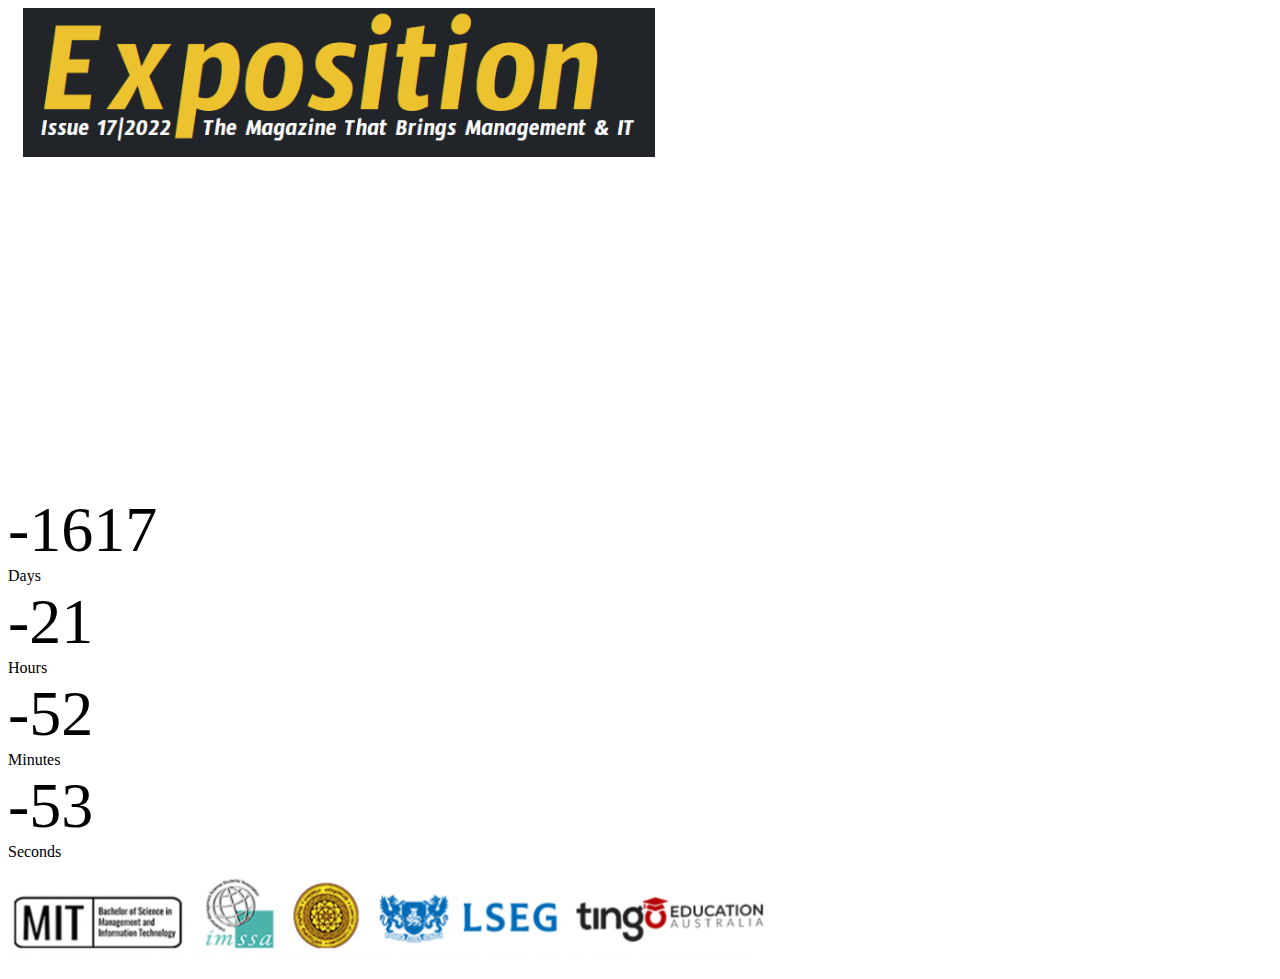
<file: Countdown/index.html>
<!DOCTYPE html>
<html lang="en">
<head>
    <meta charset="UTF-8">
    <meta http-equiv="X-UA-Compatible" content="IE=edge">
    <meta name="viewport" content="width=device-width, initial-scale=1.0">
    <title>Exposition Magazine</title>
    <!-- CSS only -->
    <link href="https://cdn.jsdelivr.net/npm/bootstrap@5.1.3/dist/css/bootstrap.min.css" rel="stylesheet" integrity="sha384-1BmE4kWBq78iYhFldvKuhfTAU6auU8tT94WrHftjDbrCEXSU1oBoqyl2QvZ6jIW3" crossorigin="anonymous">
    <link href="https://fonts.googleapis.com/css2?family=Timmana&display=swap" rel="stylesheet"> 
    <style>
        @media screen and (max-width:768px) {
            .fs-custom{
                font-size:40px;
            }
            .img-width{
                width:80%;
                transform: translateX(15px);
            }
            .img-footer{
                width: 80%;
                margin-top: 30px;
            }
        }
        
        @media screen and (min-width:768px) {
            .fs-custom{
                font-size:64px;
            }
            .img-width{
                width:50%;
                transform: translateX(15px);
            }
            .img-footer{
                width: 60%;
                
            }
        }
    </style>
</head>
<body class="bg-dark">
    <div class="text-center mt-lg-0 mt-xl-2" id="heading" style="color: #ecc32f; font-size: 11vw; font-family: 'Timmana', sans-serif; position: relative;">
       
     <img src="./headImg.png" class="mt-5  mt-lg-0 mb-5 mb-lg-0 img-width"  height="100%"  alt="">
    </div> 
    <p class="text-center fs-custom mb-5 mb-lg-0" id="heading" style="color: #ffffff;  font-family: 'Timmana', sans-serif;">
        coming soon <span id="dots"></span>
    </p>
    <div class="d-flex flex-column flex-lg-row  text-center pb-xl-5 align-items-center  text-light mb-5 mb-lg-3">
        <div class="col-2 d-none d-lg-flex" ></div>
        <div class="d-flex col-12 col-lg-4 mb-5 mb-lg-0">
            <div class="col-2 d-lg-none" ></div>
            <div class="col border-start border-end border-2  me-5 me-lg-0" >
                <span style="font-size: 5vw;" id="days"></span><br>
                <span>Days</span>
            </div>
            <div class="col border-start  border-end border-2" >
                <span style="font-size: 5vw;" id="hours"></span><br>
                <span>Hours</span>
            </div>
            <div class="col-2  d-lg-none" ></div>
        </div>

        <div class="d-flex col-12 col-lg-4 ">
            <div class="col-2  d-lg-none" ></div>
            <div class="col border-start border-end  border-2 me-5 me-lg-0" >
                <span style="font-size: 5vw;" id="minutes"></span><br>
                <span>Minutes</span></div>
            <div class="col border-start border-end border-2" >
                <span style="font-size: 5vw;" id="seconds"></span><br>
                <span>Seconds</span>
            </div>
            <div class="col-2  d-lg-none" ></div>
        </div>

        <div class="col-2 d-none d-lg-flex" ></div>

    </div>
    <div class="text-center mt-5 mt-lg-0 ">
        <img src="./blogFooter-768x107.png" class="img-footer"  alt="" style="background-color: #ffffff; ">
    </div>

    <script>
        
        var countDownDate = new Date("Feb 18, 2022 15:00:00").getTime();
        var count =0;
        const dot = '.';
        // Update the count down every 1 second
        function update() {
          
          var now = new Date().getTime();
        
          var distance = countDownDate - now;
        
          var days = Math.floor(distance / (1000 * 60 * 60 * 24));
          var hours = Math.floor((distance % (1000 * 60 * 60 * 24)) / (1000 * 60 * 60));
          var minutes = Math.floor((distance % (1000 * 60 * 60)) / (1000 * 60));
          var seconds = Math.floor((distance % (1000 * 60)) / 1000);
        
          document.getElementById("days").innerHTML = days ;
          document.getElementById("hours").innerHTML = hours ;
          document.getElementById("minutes").innerHTML = minutes ;
          document.getElementById("seconds").innerHTML = seconds ;
          document.getElementById("dots").innerHTML = dot.repeat(count) ;
        
          count++;
          if(count==4){
              count = 0;
          }
          
        }
        update();
        var x = setInterval(update, 1000);
    </script>
</body>

</html>
</file>
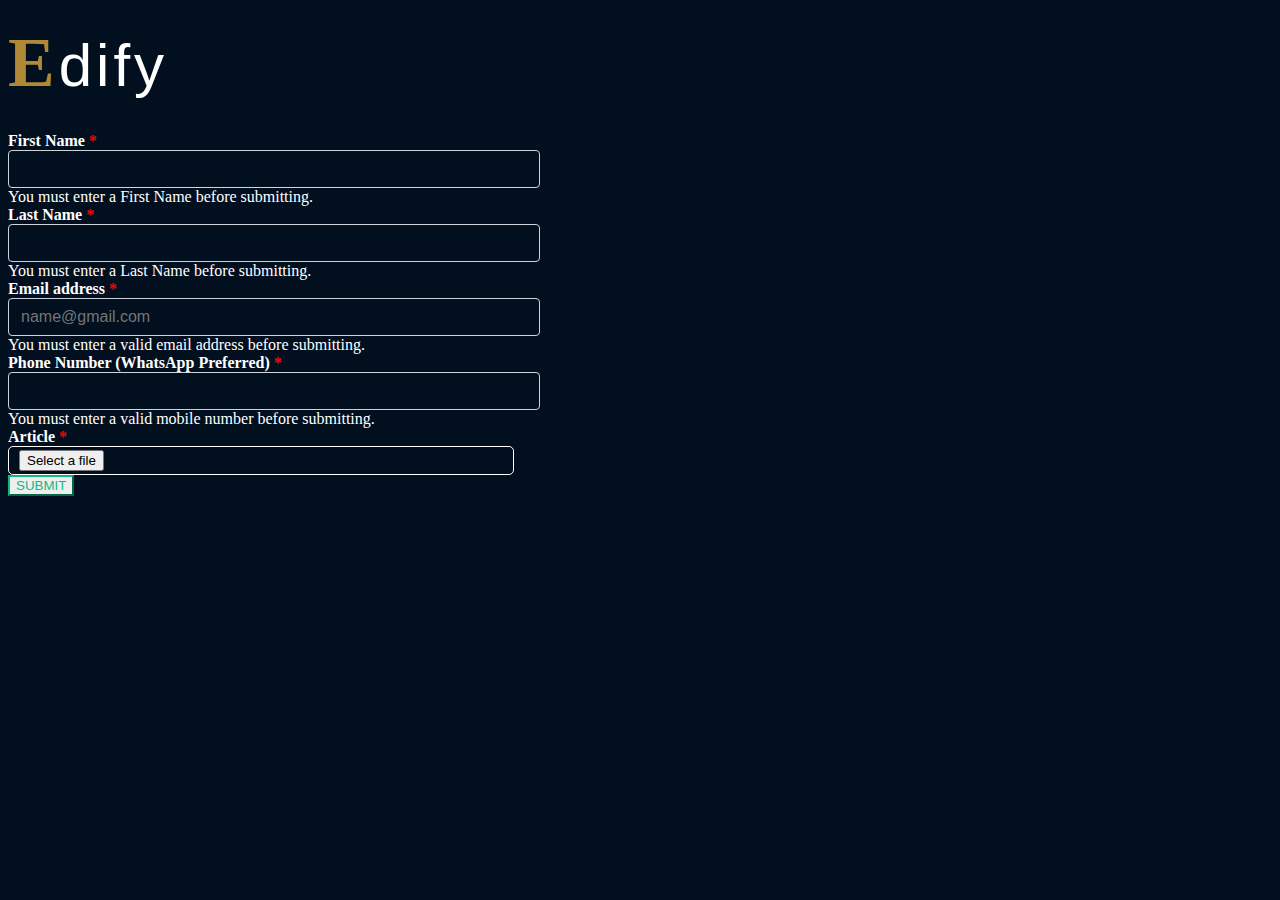
<file: form.html>
<!DOCTYPE html>
<html lang="en">
<head>
    <meta charset="UTF-8">
    <meta http-equiv="X-UA-Compatible" content="IE=edge">
    <meta name="google-site-verification" content="width=device-width, initial-scale=1.0"/>
     <meta name="viewport" content="width=device-width, initial-scale=1.0">
    <link href="https://cdn.jsdelivr.net/npm/bootstrap@5.0.2/dist/css/bootstrap.min.css" rel="stylesheet" integrity="sha384-EVSTQN3/azprG1Anm3QDgpJLIm9Nao0Yz1ztcQTwFspd3yD65VohhpuuCOmLASjC" crossorigin="anonymous">
    <link href="https://fonts.googleapis.com/css?family=Kaushan+Script|Source+Sans+Pro" rel="stylesheet">

    <style>
/*the container must be positioned relative:*/
.custom-select {
  position: relative;
  font-family: Arial;
}

.custom-select select {
  display: none; /*hide original SELECT element:*/
}

.select-selected {
  background-color: #a6c7e859;
  border-radius:5px;
}

/*style the arrow inside the select element:*/
.select-selected:after {
  position: absolute;
  content: "";
  top: 18px;
  right: 10px;
  width: 0;
  height: 0;
  border: 6px solid transparent;
  border-color: #fff transparent transparent transparent;
}

/*point the arrow upwards when the select box is open (active):*/
.select-selected.select-arrow-active:after {
  border-color: transparent transparent #fff transparent;
  top: 10px;
}

/*style the items (options), including the selected item:*/
.select-items div,.select-selected {
  color: #ffffff;
  padding: 8px 16px;
  border: 1px solid transparent;
  border-color: transparent transparent rgba(0, 0, 0, 0.1) transparent;
  cursor: pointer;
  user-select: none;
}

/*style items (options):*/
.select-items {
  position: absolute;
  background-color: #a6c7e859;
  top: 100%;
  left: 0;
  right: 0;
  z-index: 99;
}

/*hide the items when the select box is closed:*/
.select-hide {
  display: none;
}

.select-items div:hover, .same-as-selected {
  background-color: rgba(0, 0, 0, 0.1);
}
</style>



    <style>

      html{
        scrollbar-width:none;
      }
      label{
    font-weight:600;
      }

@media screen and (min-width: 576px) {
    .box{
        width: 80%;
    
    }
}

@media screen and (min-width:768px) {
    .box{
        width: 60%;
    
    }
}

@media screen and (min-width:992px) {
    .box{
        width: 50%;
    
    }
}

@media screen and (min-width:1200px) {
    .box{
        width: 40%;
    
    }
}
.form-control {
    display: block;
    width: 100%;
    padding: .375rem .75rem;
    font-size: 1rem;
    font-weight: 400;
    line-height: 1.5;
    color: #ffffff;
    background-color: #fff0;
    background-clip: padding-box;
    border: 1px solid #ced4da;
    -webkit-appearance: none;
    -moz-appearance: none;
    appearance: none;
    border-radius: .25rem;
    transition: border-color .15s ease-in-out,box-shadow .15s ease-in-out;
}

.form-control:focus {
  color: #ffffff;
  background-color: #fff0;
  border-color: rgb(7, 251, 91);
  outline: 0;
  box-shadow: 0 0 0 0.15rem rgba(50, 221, 141, 0.6);
}
.form-select:focus {
  border-color: rgb(7, 251, 91);
  outline: 0;
  box-shadow: 0 0 0 0.15rem rgba(50, 221, 141, 0.6);
}


.btn-outline-success {
  color: #10b981;
  border-color: #10b981;
}
.btn-outline-success:hover {
  color: #fff;
  background-color: #10b981;
  border-color: #10b981;
}
.btn-check:checked + .btn-outline-success, .btn-check:active + .btn-outline-success, .btn-outline-success:active, .btn-outline-success.active, .btn-outline-success.dropdown-toggle.show {
  color: #fff;
  background-color: #19875400;
  border-color: #19875400;
}
.btn-outline-success:focus {
    box-shadow: 0 0 0 .25rem rgba(25, 135, 84, 0);
}
.btn-check:checked + .btn-outline-success:focus, .btn-check:active + .btn-outline-success:focus, .btn-outline-success:active:focus, .btn-outline-success.active:focus, .btn-outline-success.dropdown-toggle.show:focus {
  box-shadow: 0 0 0 0.25rem rgba(15, 245, 138, 0);
}


body{
   //background-image:url('https://registration.exposition.lk/wp-content/uploads/2021/05/BackgroudAsset-436x-80.jpg');
   background-color:#020f1f;
}


.invalid{
  border-color: #dc3545;
padding-right: calc(1.5em + .75rem);
background-image: url("data:image/svg+xml,%3csvg xmlns='http://www.w3.org/2000/svg' viewBox='0 0 12 12' width='12' height='12' fill='none' stroke='%23dc3545'%3e%3ccircle cx='6' cy='6' r='4.5'/%3e%3cpath stroke-linejoin='round' d='M5.8 3.6h.4L6 6.5z'/%3e%3ccircle cx='6' cy='8.2' r='.6' fill='%23dc3545' stroke='none'/%3e%3c/svg%3e");
background-repeat: no-repeat;
background-position: right calc(.375em + .1875rem) center;
background-size: calc(.75em + .375rem) calc(.75em + .375rem);

  border-color: #dc3545;
  box-shadow: 0 0 0 0.25rem rgba(220, 53, 69, 0.25);
}
.form-control-invalid {
  display: block;
  width: 100%;
  padding: 0.375rem 0.75rem;
  font-size: 1rem;
  font-weight: 400;
  line-height: 1.5;
  color: #ffffff;
  background-color: #fff0;
  background-clip: padding-box;
  -webkit-appearance: none;
  -moz-appearance: none;
  appearance: none;
  border-radius: 0.25rem;
  transition: border-color 0.15s ease-in-out, box-shadow 0.15s ease-in-out;
}
.form-control-invalid:focus{
   border-color: #dc3545;
   box-shadow: 0 0 0 0.25rem rgba(220, 53, 69, 0.25);
}
.correct{
  border-color: #198754;
padding-right: calc(1.5em + .75rem);
background-image: url("data:image/svg+xml,%3csvg xmlns='http://www.w3.org/2000/svg' viewBox='0 0 8 8'%3e%3cpath fill='%23198754' d='M2.3 6.73L.6 4.53c-.4-1.04.46-1.4 1.1-.8l1.1 1.4 3.4-3.8c.6-.63 1.6-.27 1.2.7l-4 4.6c-.43.5-.8.4-1.1.1z'/%3e%3c/svg%3e");
background-repeat: no-repeat;
background-position: right calc(.375em + .1875rem) center;
background-size: calc(.75em + .375rem) calc(.75em + .375rem);
}
.correct:focus{
   border-color: #198754;
  box-shadow: 0 0 0 0.25rem rgba(25, 135, 84, 0.25);
}


.background{
background: #ffffff;
background: linear-gradient(to bottom, #ffffff 0%,#e1e8ed 100%);
filter: progid:DXImageTransform.Microsoft.gradient( startColorstr='#ffffff', endColorstr='#e1e8ed',GradientType=0 );
    height: 100%;
        margin: 0;
        background-repeat: no-repeat;
        background-attachment: fixed;
  
}

.wrapper-1{
  width:100%;
  height:100vh;
  display: flex;
flex-direction: column;
}
.wrapper-2{
  padding :30px;
  text-align:center;
}
h1{
    font-family: 'Kaushan Script', cursive;
  font-size:4em;
  letter-spacing:4px;
  color:#b08936 ;
  margin:0;
  margin-bottom:20px;
}
.wrapper-2 p{
  margin:0;
  font-size:1.3em;
  color:#aaa;
  font-family: 'Source Sans Pro', sans-serif;
  letter-spacing:1px;
}
.go-home{
  color:#fff;
  background:#5892FF;
  border:none;
  padding:10px 50px;
  margin:30px 0;
  border-radius:30px;
  text-transform:capitalize;
  box-shadow: 0 10px 16px 1px rgba(174, 199, 251, 1);
}
.footer-like{
  margin-top: auto; 
  background:#D7E6FE1C;
  padding:6px;
  text-align:center;
}
.footer-like p{
  margin:0;
  padding:4px;
  color:#5892FF;
  font-family: 'Source Sans Pro', sans-serif;
  letter-spacing:1px;
}
.footer-like p a{
  text-decoration:none;
  color:#5892FF;
  font-weight:600;
}

@media (min-width:360px){
  h1{
    font-size:4.5em;
  }
  .go-home{
    margin-bottom:20px;
  }
}

@media (min-width:600px){
  .content{
  max-width:1000px;
  margin:0 auto;
}
  .wrapper-1{
  height: initial;
  max-width:620px;
  margin:0 auto;
  margin-top:25px;
  box-shadow: 4px 8px 40px 8px rgba(88, 146, 255, 0.2);
}
  
}
.space{
  display:block;
}
.hide{
  display:none;
}


.setCenter{
    display: flex;
        justify-content: center;
        align-items: center;
}
.btn-outline-info{
  border-color:#ffffff;
}
.btn-outline-info:hover{
  color:white;
  border-color:#11c85e;
  background-color:transparent;

}
</style>
    <style>
      .lds-ring {
  display: inline-block;
  position: relative;
  width: 20px;
  height: 20px;
}
.lds-ring div {
  box-sizing: border-box;
  display: block;
  position: absolute;
  width: 15px;
  height: 15px;
  margin: 8px;
  border: 3px solid #fff;
  border-radius: 50%;
  animation: lds-ring 1.2s cubic-bezier(0.5, 0, 0.5, 1) infinite;
  border-color: #fff transparent transparent transparent;
}
.lds-ring div:nth-child(1) {
  animation-delay: -0.45s;
}
.lds-ring div:nth-child(2) {
  animation-delay: -0.3s;
}
.lds-ring div:nth-child(3) {
  animation-delay: -0.15s;
}
@keyframes lds-ring {
  0% {
    transform: rotate(0deg);
  }
  100% {
    transform: rotate(360deg);
  }
}

    </style>
    <title>Document</title>
    <script>
      var file = false;
    </script>
</head>
<body class="">

    <div id="thankYou" class="container setCenter py-4 px-4" style="display:none;" >
        <div class=content>
        <div class="wrapper-1">
        <div class="wrapper-2">
      <h1>Thank you !</h1>
      <p>Thanks for submitting your article.  </p>
      
    </div>
    <div class="footer-like">
      <p>Need more info? Please contact <a href="https://exposition.lk/#testimonial" target="_blank">Team Exposition.</a>
      </p>
    </div>
</div>
</div>

    </div>
    
    <div id="formContainer" class="container box  px-4" style="color:white">
        <h1 class="display-6 text-center fw-bold py-2" ><span style="font-family: 'Times New Roman', Times, serif;   font-size: 70px;">E</span><span style="font-family: 'Poppins', sans-serif;   font-weight: 400; color: white; font-size: 60px;">dify</span></h1>
        <div action="" class="needs-validation" novalidate>
        <div class="mb-3">
            <label for="" class="form-label">First Name <span style="color:red;">*</span></label>
            <input autocomplete="off" id ="fname" type="text" class="form-control"  required>
            <div class="invalid-feedback">
                You must enter a First Name before submitting.
            </div>
        </div>

        <div class="mb-3">
            <label for="" class="form-label">Last Name <span style="color:red;">*</span></label>
            <input autocomplete="off" id ="lname" type="text" class="form-control"  required>
            <div class="invalid-feedback">
                You must enter a Last Name before submitting.
            </div>
        </div>


        <div class="mb-3">
            <label for="" class="form-label">Email address <span style="color:red;">*</span></label>
            <input autocomplete="off" id="email" type="email" class="form-control" id="1" placeholder="name@gmail.com" required>
            <div class="invalid-feedback">
                You must enter a valid email address before submitting.
            </div>
        </div>

        <div class="mb-3">
            <label for="" class="form-label">Phone Number (WhatsApp Preferred) <span style="color:red;">*</span></label>
            <input pattern="^(?:7|0|(?:\+94))[0-9]{9,10}$" autocomplete="off" id ="phoneNo"  maxlength="10"     class="form-control" required>
            <div class="invalid-feedback">
                You must enter a valid mobile number before submitting.
            </div>
        </div>
        <label for="" class="form-label">Article <span style="color:red;">*</span></label>
       
        <div class="mb-3" id="myForm" align="" style="border:1px solid white; border-radius:5px;">
           <div style="padding-left:10px;" id="output"></div>
          <input type="button" id="loadFile" class="btn btn-dark" style="margin:3px; margin-left:10px;" value="Select a file" onclick="document.getElementById('fileb').click();" />
           <input id='fileb' style="display:none" accept=".pdf" type="file" class="btn btn-outline-info" style="width:100%; text-align:left" name="myFile" onchange="getFiles()"><br>
           
        </div>
        
        <script>
        function getFiles() {
          document.getElementById('output').innerHTML = "Please wait...  <div class='lds-ring'><div></div><div></div><div></div>";
          const f = document.getElementById('fileb');
          [...f.files].forEach((file, i) => {
            const fr = new FileReader();
            fr.onload = (e) => {
              const data = e.target.result.split(",");
              const obj = {fileName: f.files[i].name, mimeType: data[0].match(/:(\w.+);/)[1], data: data[1]};
              google.script.run.withSuccessHandler((id) => {
                console.log(id);
                document.getElementById('loadFile').value = 'Change File';
                //document.getElementById('myForm').style.display = 'none';
                file = true;

                document.getElementById('output').innerHTML ='File : <a target="_blank" id="url" href="'+id+'">'+f.files[i].name+'</a>' ;
              }).saveFile(obj);
            }
            fr.readAsDataURL(file);
          });
          
        }
      </script>
       <script>
         document.getElementById('fileb').addEventListener("change",()=>{
            document.getElementById('filebtn').style.display = 'block';
            document.getElementById('output').innerHTML="";
         });
        </script>
        <div id="addSpace" class="hide" style="width:100%; height:200px;"></div>
        <div class=" mb-3 d-grid gap-2 d-md-flex justify-content-md-end">
            <button id="btn" class="btn btn-outline-success me-md-2" type="submit">SUBMIT</button>
        </div>
        
      </div>
    </div> 

  <script src="https://cdn.jsdelivr.net/npm/bootstrap@5.0.2/dist/js/bootstrap.bundle.min.js" integrity="sha384-MrcW6ZMFYlzcLA8Nl+NtUVF0sA7MsXsP1UyJoMp4YLEuNSfAP+JcXn/tWtIaxVXM" crossorigin="anonymous"></script>
   <script>

// Example starter JavaScript for disabling form submissions if there are invalid fields
   

        var fnamecanSubmit = false;
        var lnamecanSubmit = false;
        var emailcanSubmit = false;
        var phoneNocanSubmit = false;
        
        document.getElementById('btn').addEventListener("click", submit);
        function submit(){
            var file = document.getElementById('myform');
            var fname = document.getElementById('fname');
            var lname = document.getElementById('lname');
            var email = document.getElementById('email');
            var phoneNo = document.getElementById('phoneNo');
            
            //check all fields for empty ones
            if (fname.value.length == 0){
              //do stuff
              fname.classList.add('invalid','form-control-invalid');
              fnamecanSubmit = false;
              fname.addEventListener("keyup",()=>{
                if (fname.value.length == 0){
                  fname.classList.replace('correct','invalid');
                  fnamecanSubmit = false;
                }
                else{
                  fname.classList.replace('invalid','correct');
                  fnamecanSubmit = true;
                }
                
              })
            }else{
              fnamecanSubmit = true;
            }
            
            if(lname.value.length == 0|| isValidName(lname.value))
            {
              lname.classList.add('invalid','form-control-invalid');
              lnamecanSubmit = false;
              lname.addEventListener("keyup",()=>{
                if (lname.value.length == 0|| isValidName(lname.value)){
                  lname.classList.replace('correct','invalid');
                  lnamecanSubmit = false;
                }
                else{
                  lname.classList.replace('invalid','correct');
                  lnamecanSubmit = true;
                }
                
              })
            }else{
              lnamecanSubmit = true;
            }

            if(email.value.length == 0 || !email.checkValidity()){
              email.classList.add('invalid','form-control-invalid');
              emailcanSubmit = false;
              email.addEventListener("keyup",()=>{
                if (email.value.length == 0 || !email.checkValidity()){
                  email.classList.replace('correct','invalid');
                  emailcanSubmit = false;
                }
                else{
                  email.classList.replace('invalid','correct');
                  emailcanSubmit = true;
                }
                
              })
            }else{
              emailcanSubmit = true;
            }

            if(phoneNo.value.length == 0 || !phoneNo.checkValidity()){
              phoneNo.classList.add('invalid','form-control-invalid');
              phoneNocanSubmit = false;
              phoneNo.addEventListener("keyup",()=>{
                if (phoneNo.value.length == 0 || !phoneNo.checkValidity()){
                  phoneNo.classList.replace('correct','invalid');
                  phoneNocanSubmit = false;
                }
                else{
                  phoneNo.classList.replace('invalid','correct');
                  phoneNocanSubmit = true;
                }
                
              })
            }else{
              phoneNocanSubmit = true;
            }

            if(document.getElementById('output').innerHTML == ""){
              document.getElementById('output').innerHTML = "Please Upload the File";
            }
        
            //member 3 & 4 can be empty

          if(fnamecanSubmit && lnamecanSubmit && phoneNocanSubmit && emailcanSubmit) {
            console.log("submitted");
            google.script.run.saveDetails([fname.value,lname.value,phoneNo.value,email.value, document.getElementById("url").href]);
            document.getElementById("formContainer").style.display = "none";
            document.getElementById("thankYou").style.display = "block";

          }
          else{
            
          }
        }

     function isValidName(text){
         if(text.match(/\d/g) == null){
           return false;
         }
         else{
           return true;
         }
     }
  </script>


</body>
</html>
</file>
